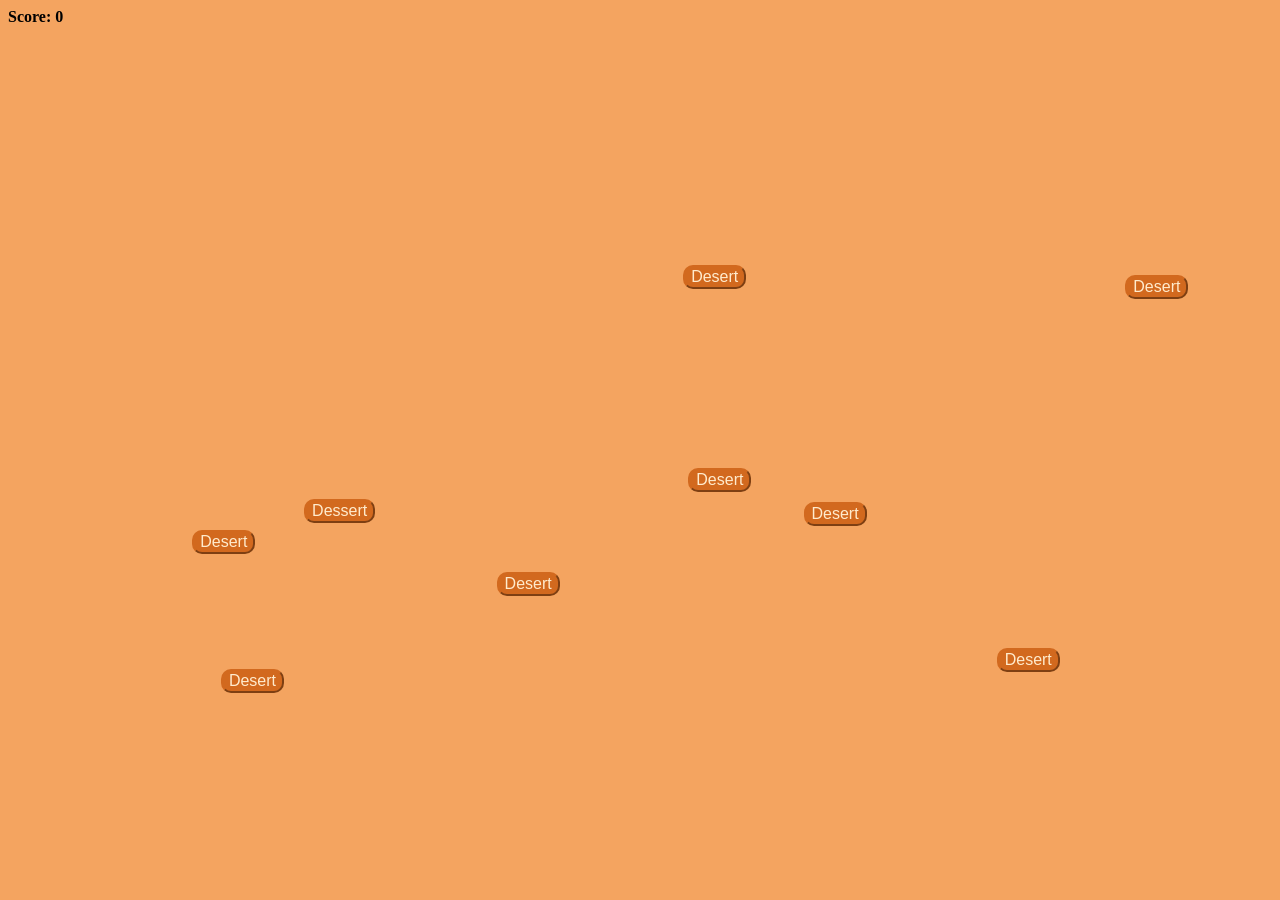
<file: A11.JavaScript/dessertGame.html>
<html>
  <head>
    <title>Dessert in the Desert Browser Game</title>
    <style>
      button {
        color: blanchedalmond;
        background-color: chocolate;
        border-color: chocolate;
        position: absolute;
		font-size: 16px;
		border-radius: 10px;
      }
	  
	  button:hover {
		color: chocolate;
		background-color: blanchedalmond;
	  }
	  
      body {
        background-color: SandyBrown;
      }
	  
	  #score {
	  font-weight: 800;
	 }
    </style>
    <script>
	
	let score= 0;
	
      function randomizeButtonPositions() {
        let buttons = document.querySelectorAll("button");
        buttons.forEach( (b) => {
          b.style.left = (Math.random()*80+10)+"%";
          b.style.top = (Math.random()*80+10)+"%";
        } );
      }
	  function updateScoreDisplay(){
		document.getElementById("score").textContent = "Score: " + score;
	}
	
	function handleDessertClick() {
		score++;
		updateScoreDisplay();
		randomizeButtonPositions();
	}
	
	function handleDesertClick() {
		score--;
		updateScoreDisplay();
		randomizeButtonPositions();
	}
	
    </script>
    <meta name="author" content="ashebani">
  </head>
  <body onload="randomizeButtonPositions()">
    <p id = "score">Score: 0</p>
    <button onclick="handleDessertClick()">Dessert</button>
    <button onclick="handleDesertClick()">Desert</button>
    <button onclick="handleDesertClick()">Desert</button>
    <button onclick="handleDesertClick()">Desert</button>
    <button onclick="handleDesertClick()">Desert</button>
    <button onclick="handleDesertClick()">Desert</button>
    <button onclick="handleDesertClick()">Desert</button>
    <button onclick="handleDesertClick()">Desert</button>
    <button onclick="handleDesertClick()">Desert</button>
  </body>
</html>
</file>
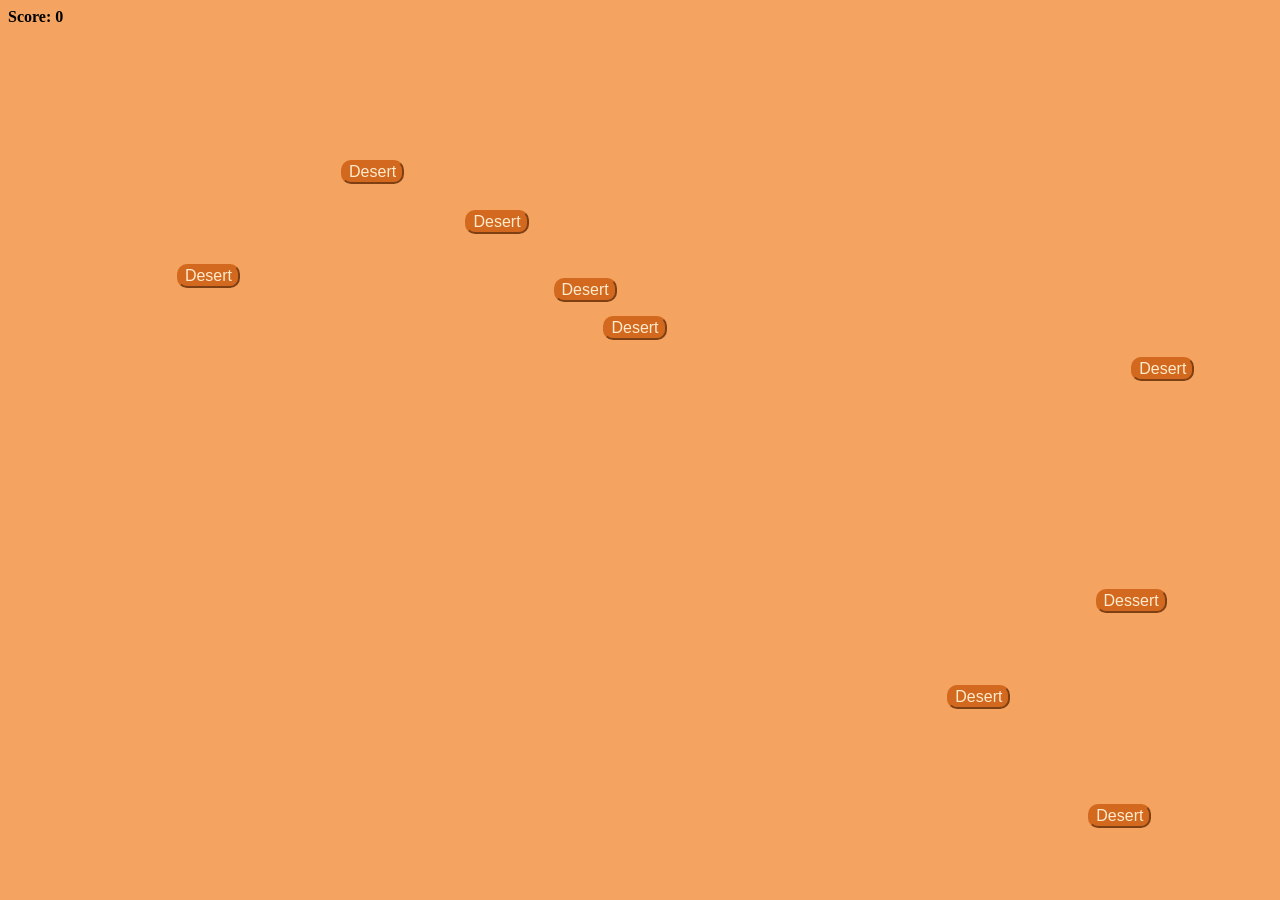
<file: Notes/A11.html>
<html>
  <head>
    <title>Dessert in the Desert Browser Game</title>
    <style>
      button {
        color: blanchedalmond;
        background-color: chocolate;
        border-color: chocolate;
        position: absolute;
		font-size: 16px;
		border-radius: 10px;
      }
	  
	  button:hover {
		color: chocolate;
		background-color: blanchedalmond;
	  }
	  
      body {
        background-color: SandyBrown;
      }
	  
	  #score {
	  font-weight: 800;
	 }
    </style>
    <script>
	
	let score= 0;
	
      function randomizeButtonPositions() {
        let buttons = document.querySelectorAll("button");
        buttons.forEach( (b) => {
          b.style.left = (Math.random()*80+10)+"%";
          b.style.top = (Math.random()*80+10)+"%";
        } );
      }
	  function updateScoreDisplay(){
		document.getElementById("score").textContent = "Score: " + score;
	}
	
	function handleDessertClick() {
		score++;
		updateScoreDisplay();
		randomizeButtonPositions();
	}
	
	function handleDesertClick() {
		score--;
		updateScoreDisplay();
		randomizeButtonPositions();
	}
	
    </script>
    <meta name="author" content="ashebani">
  </head>
  <body onload="randomizeButtonPositions()">
    <p id = "score">Score: 0</p>
    <button onclick="handleDessertClick()">Dessert</button>
	<button onclick="handleDesertClick()">Desert</button>
    <button onclick="handleDesertClick()">Desert</button>
    <button onclick="handleDesertClick()">Desert</button>
    <button onclick="handleDesertClick()">Desert</button>
    <button onclick="handleDesertClick()">Desert</button>
    <button onclick="handleDesertClick()">Desert</button>
    <button onclick="handleDesertClick()">Desert</button>
    <button onclick="handleDesertClick()">Desert</button>
  </body>
</html>
</file>
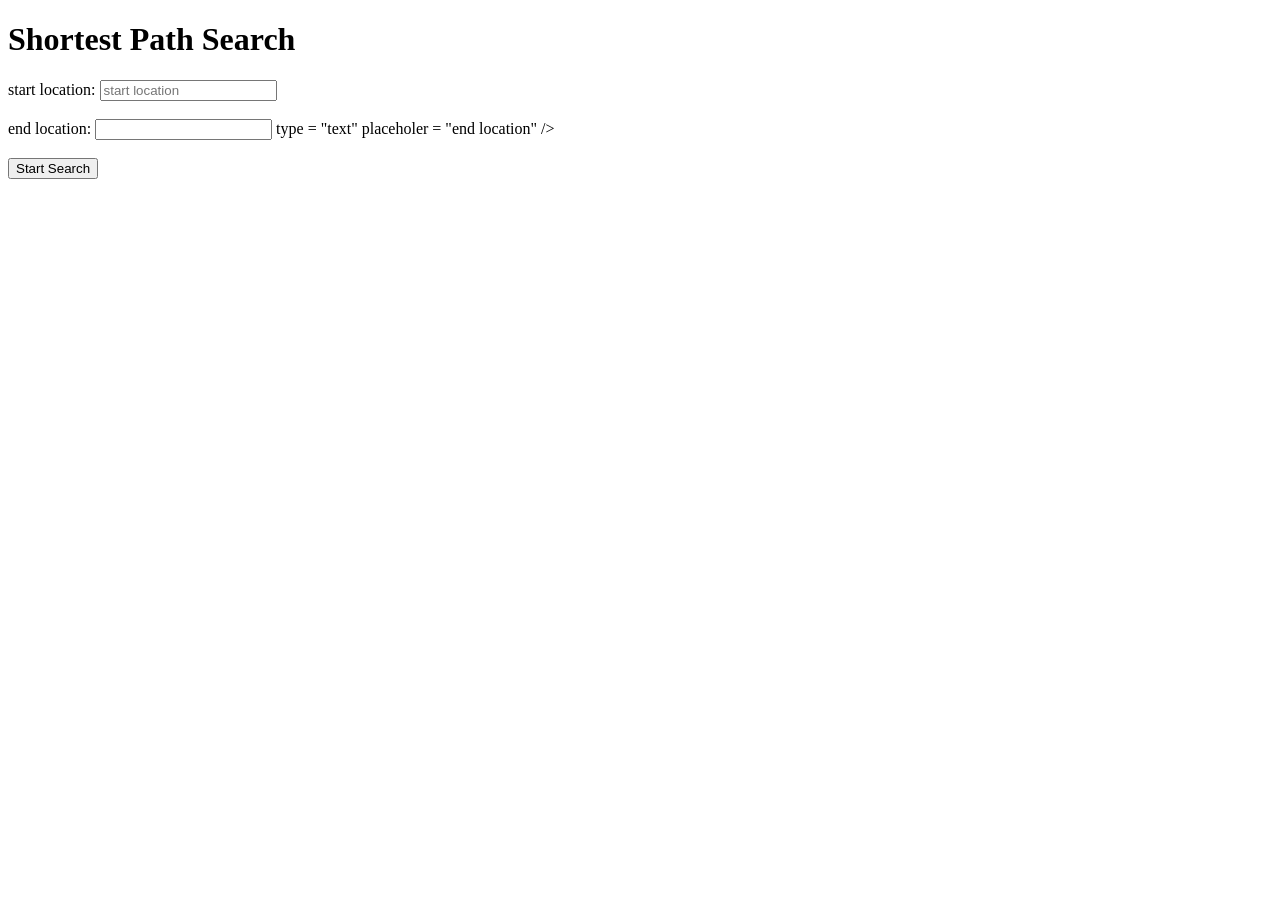
<file: Notes/shortestPath.html>
<!DOCTYPE html>

<html>
	<head>
		<title> Shortest Path Search </title>
		<meta name = "author" content = "Adam Shebani" />
		
		<script>
		function buttonClicked() {
			console.log("Button Clicked...");
			let startLocation = document.querySelectorAll(#start)[0].value;
			console.log("start location: " + startLocation);
			}
		</script>
		</head>
	<body>
		<h1> Shortest Path Search </h1>
		<label> start location: </label>
		<input type = "text" placeholder = "start location" />
		<br /> <br />
		<label> end location: </label>
		<input> type = "text" placeholer = "end location" />
		<br /> <br />
		<input type="button" value = "Start Search" onclick ="buttonClicked();" />
		</body>
	</html>
</file>
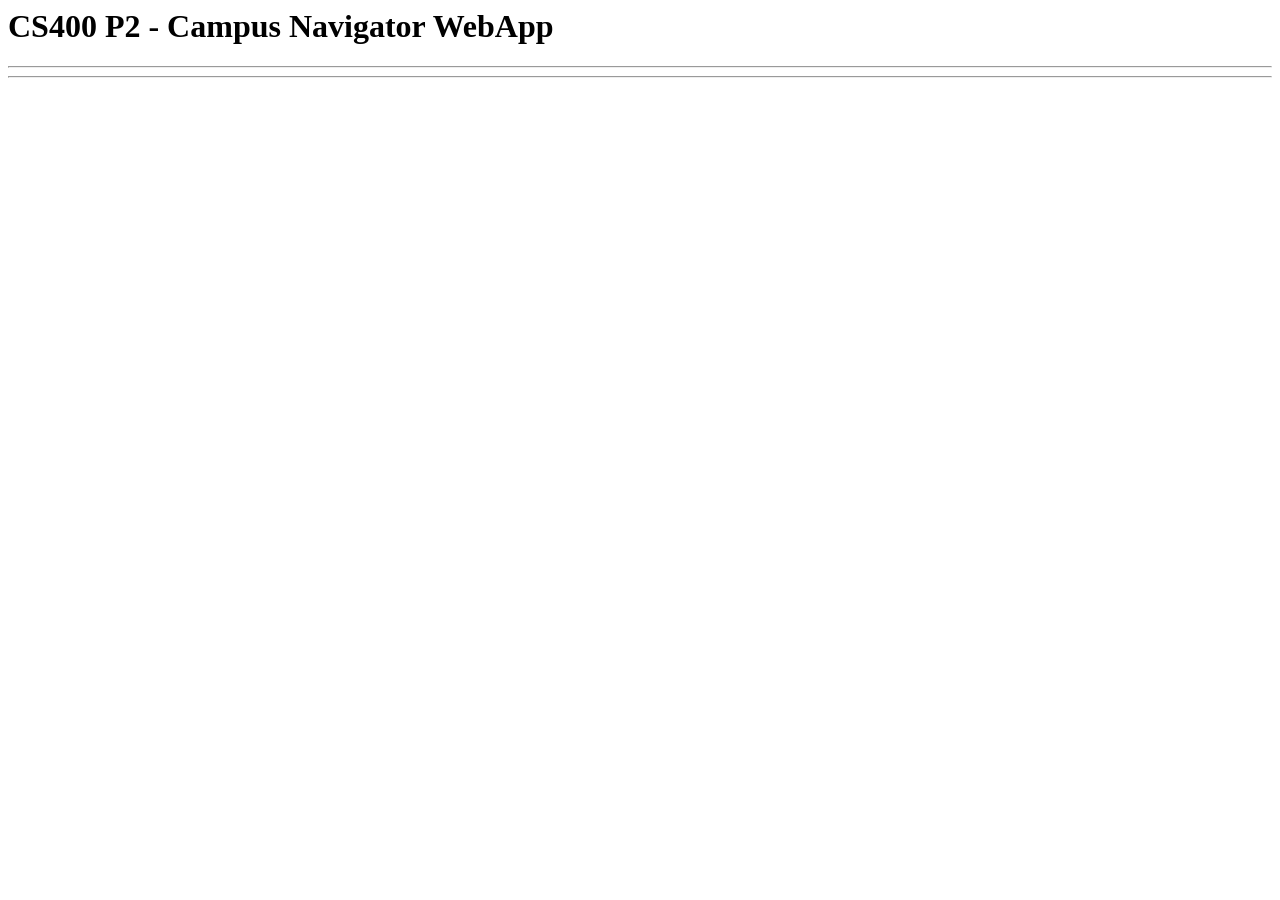
<file: P214.Integration/template.html>
<html><head><title>CS400 P2 - Campus Navigator WebApp</title><script>
      // configure button onclick handlers after window and body are loaded
      window.onload=()=>{
	  // start with the shortest path button in the firstPrompt div
	  let selector = "#firstPrompt input[type=button],button";
	  let button = document.querySelector(selector);
	  button.onclick=event=>{
	      let start=encodeURI(document.querySelector("#start").value);
	      let end=encodeURI(document.querySelector("#end").value);
	      window.location=window.location.pathname+"?start="+start+"&end="+end;
	  };
	  // then do the same for the other button in the secondPrompt div
		selector = "#secondPrompt input[type=button],#secondPrompt button";
	  button = document.querySelector(selector);
	  button.onclick=event=>{
	      let from=encodeURI(document.querySelector("#from").value);
				if(document.querySelector("#time") == null)
						window.location=window.location.pathname+"?from="+from;
				else { // add second argument when needed and available
						let t=encodeURI(document.querySelector("#time").value);
						window.location=window.location.pathname+"?from="+from+"&time="+t;
				}
	  };	  
      };
  </script></head><body>
    <h1>CS400 P2 - Campus Navigator WebApp</h1>
    <hr/>
    <!-- RESPONSE GOES HERE -->
    <hr/>
    <!-- PROMPTS GO HERE -->
    
    
</body></html>
</file>
